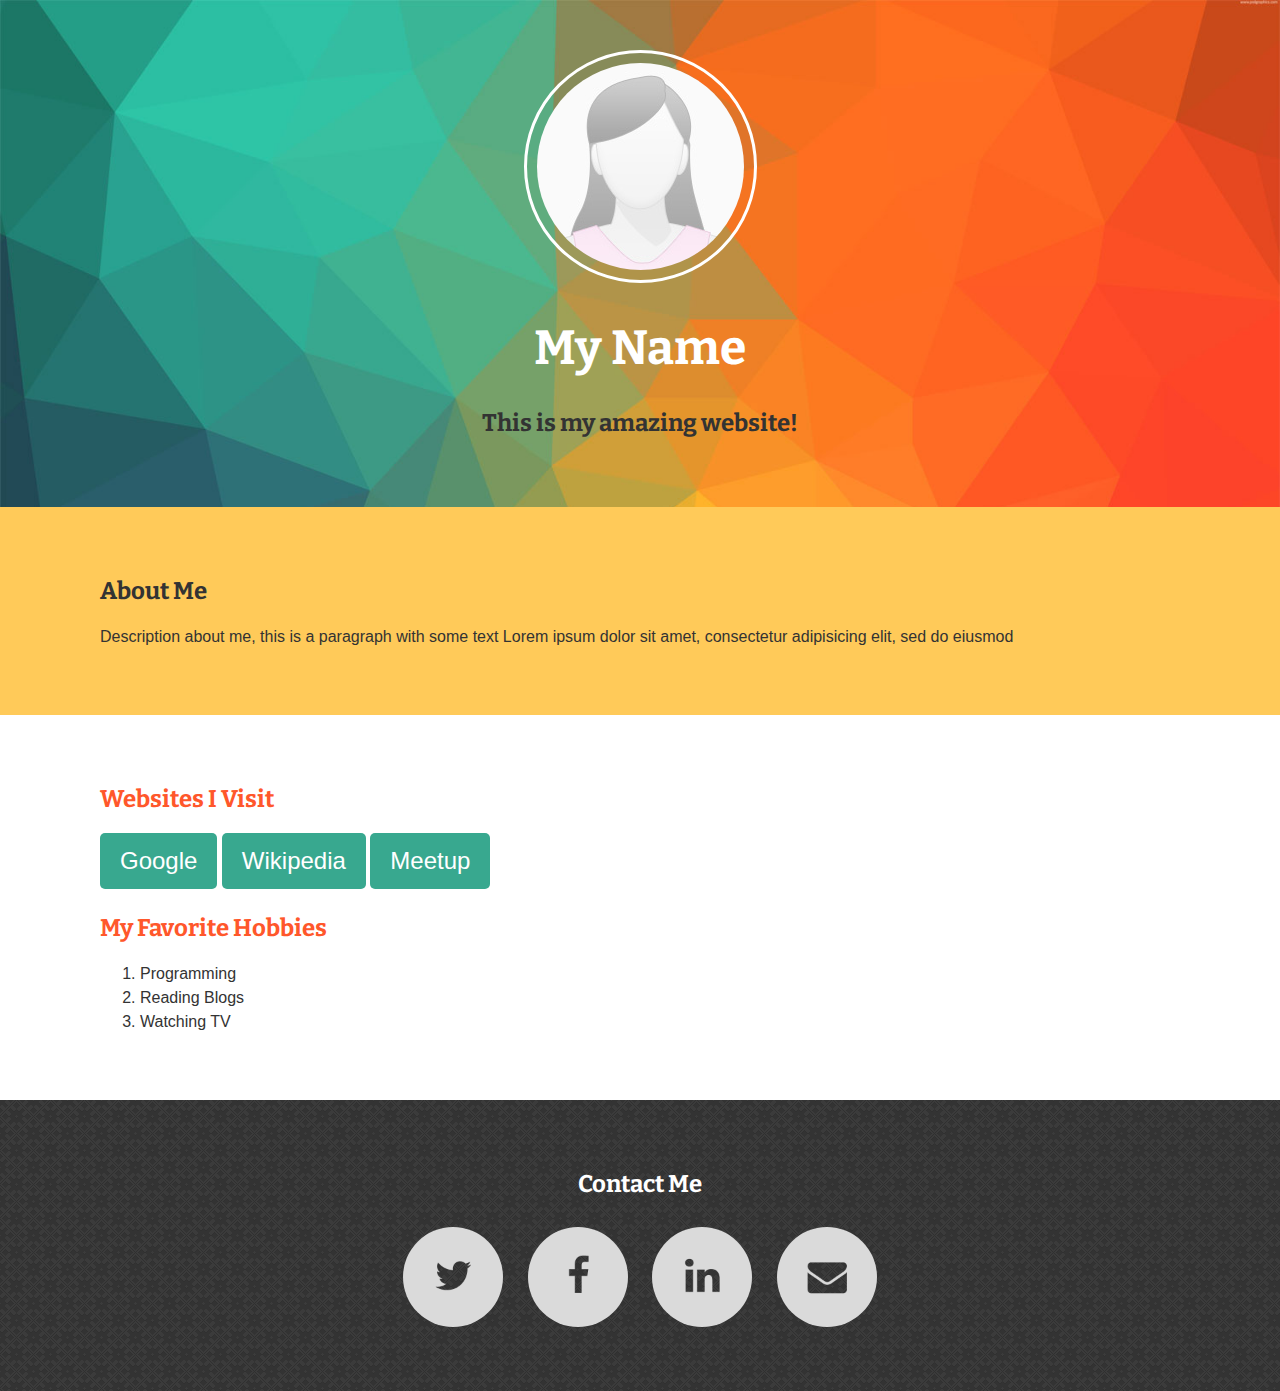
<file: finished-example.html>
<!DOCTYPE html>
<html>
    <head>
        <title>My Page</title>
        <link rel="stylesheet" type="text/css" href="finished-example.css">
        <link href="http://fonts.googleapis.com/css?family=Bitter:400,700,400italic" rel="stylesheet" type="text/css">
    </head>
    <body>
        <header class="stacked">
            <img title="female" src="images/female.jpg">
            <h1>My Name</h1>
            <h2>This is my amazing website!</h2>
        </header>
        <section id="about" class="stacked">
            <h2>About Me</h2>
            <p>
                Description about me, this is a paragraph with some text Lorem ipsum dolor sit amet, consectetur adipisicing elit, sed do eiusmod
            </p>
        </section>
        <section class="links stacked">
            <h2>Websites I Visit</h2>
            <ul class="websites">
                <li><a href="http://google.com">Google</a></li>
                <li><a href="http://wikipedia.org">Wikipedia</a></li>
                <li><a href="http://meetup.com">Meetup</a></li>
            </ul>

            <h2>My Favorite Hobbies</h2>
            <ol>
                <li>Programming</li>
                <li>Reading Blogs</li>
                <li>Watching TV</li>
            </ol>
        </section>
        <section class="contact stacked">
        <h2>Contact Me</h2>
            <a href=”http://twitter.com/yourname”><img src="images/twitter.png"></a>
            <a href=”http://facebook.com/yourname”><img src="images/facebook.png"></a>
            <a href=”http://linkedin.com/yourname”><img src="images/linkedin.png"></a>
            <a href="mailto:someone@example.com"><img src="images/email.png"></a>
        </section>
    </body>
</html>
</file>
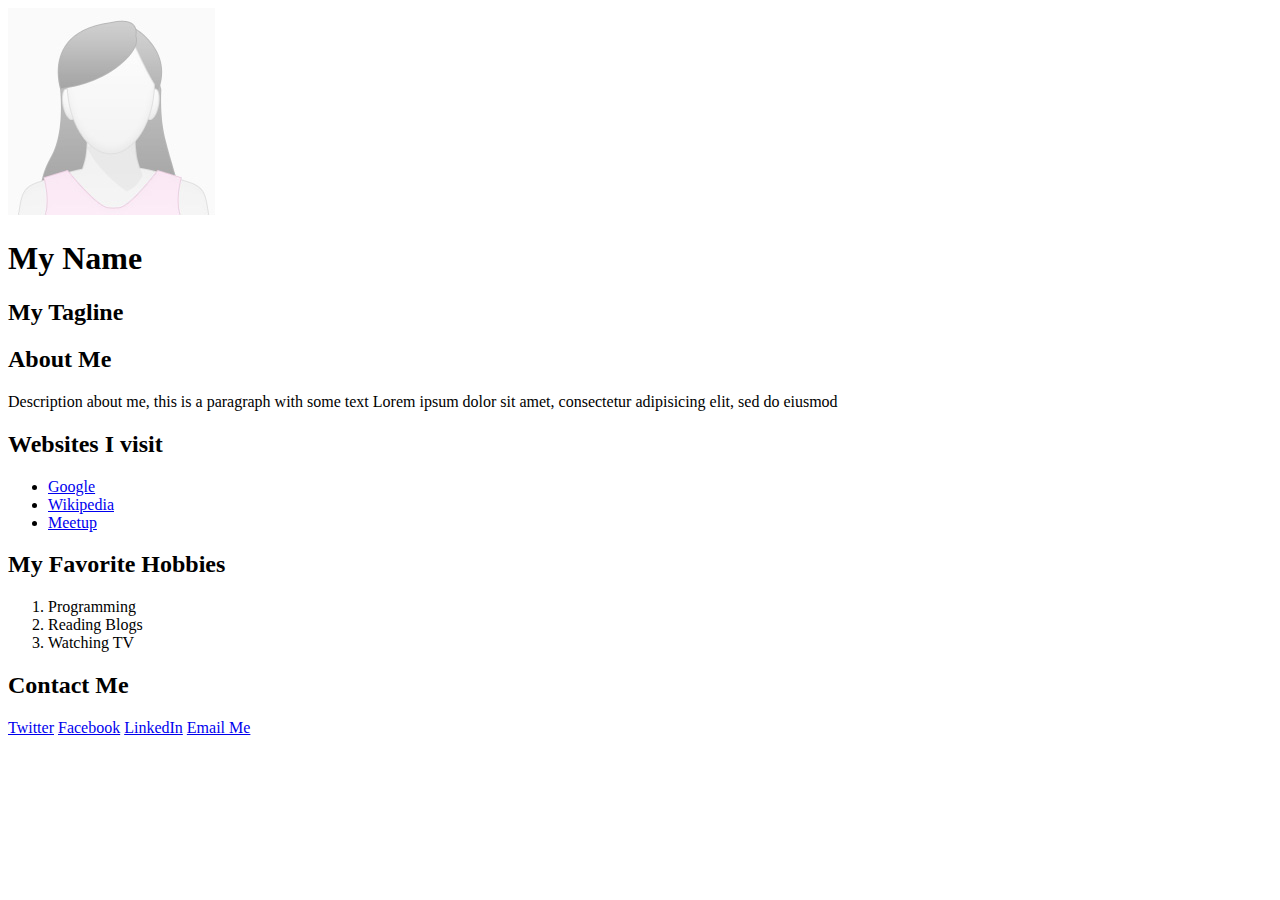
<file: finished-html-section.html>
<!DOCTYPE html>
<html>
    <head>
        <title>My Page</title>
    </head>
    <body>
        <header>
            <img title="female" src="images/female.jpg">
            <h1>My Name</h1>
            <h2>My Tagline</h2>
        </header>
        <section>
            <h2>About Me</h2>
            <p>
                Description about me, this is a paragraph with some text Lorem ipsum dolor sit amet, consectetur adipisicing elit, sed do eiusmod
            </p>
        </section>
        <section>
        <h2>Websites I visit</h2>
            <ul>
                <li><a href="http://google.com">Google</a></li>
                <li><a href="http://wikipedia.org">Wikipedia</a></li>
                <li><a href="http://meetup.com">Meetup</a></li>
            </ul>

            <h2>My Favorite Hobbies</h2>
            <ol>
                <li>Programming</li>
                <li>Reading Blogs</li>
                <li>Watching TV</li>
            </ol>
        </section>
        <section>
        <h2>Contact Me</h2>
            <a href=”http://twitter.com/yourname”>Twitter</a>
            <a href=”http://facebook.com/yourname”>Facebook</a>
            <a href=”http://linkedin.com/yourname”>LinkedIn</a>
            <a href="mailto:someone@example.com">Email Me</a>
        </section>
    </body>
</html>
</file>
<file: finished-example.css>
body {
	font-family: sans-serif;
	color: #333;
	margin: 0px;
}
header {
	text-align: center;
	background: url(images/background.jpg);
	background-size: cover;
	background-attachment: fixed;

}
header img {
	border: 3px solid #fff;
	border-radius: 50%;
	padding: 10px;
}
a {
	color: #339988;
}
h1 {
	color: #ffffff;
	font-size: 48px;
}
h1, h2 {
  font-family: "Bitter", sans-serif;
}
p, ul, ol {
	line-height: 1.5;
}
#about {
	background: #FFCA59;
}
.links h2 {
	color: #FF572B;
}
.stacked {
	padding: 50px 100px;
}
.contact {
    text-align: center;
    color: #FFF;
    background: url(images/dark_embroidery.png);
}
.contact img {
	width: 100px;
	margin: 10px;
	border-radius: 50%;
	border: none;
}
.contact img:hover {
	opacity: 0.5;
}
ul.websites {
    padding: 0;
}

ul.websites li {
    list-style: none;
    display: inline-block;
    margin-bottom: 5px;
}
.websites a {
	background: #38A88F;
	padding: 10px 20px;
	color: #fff;
	text-decoration: none;
	border-radius: 5px;
	font-size: 24px;
	display: block;
}

.websites a:hover {
	background: #666;
}
</file>
